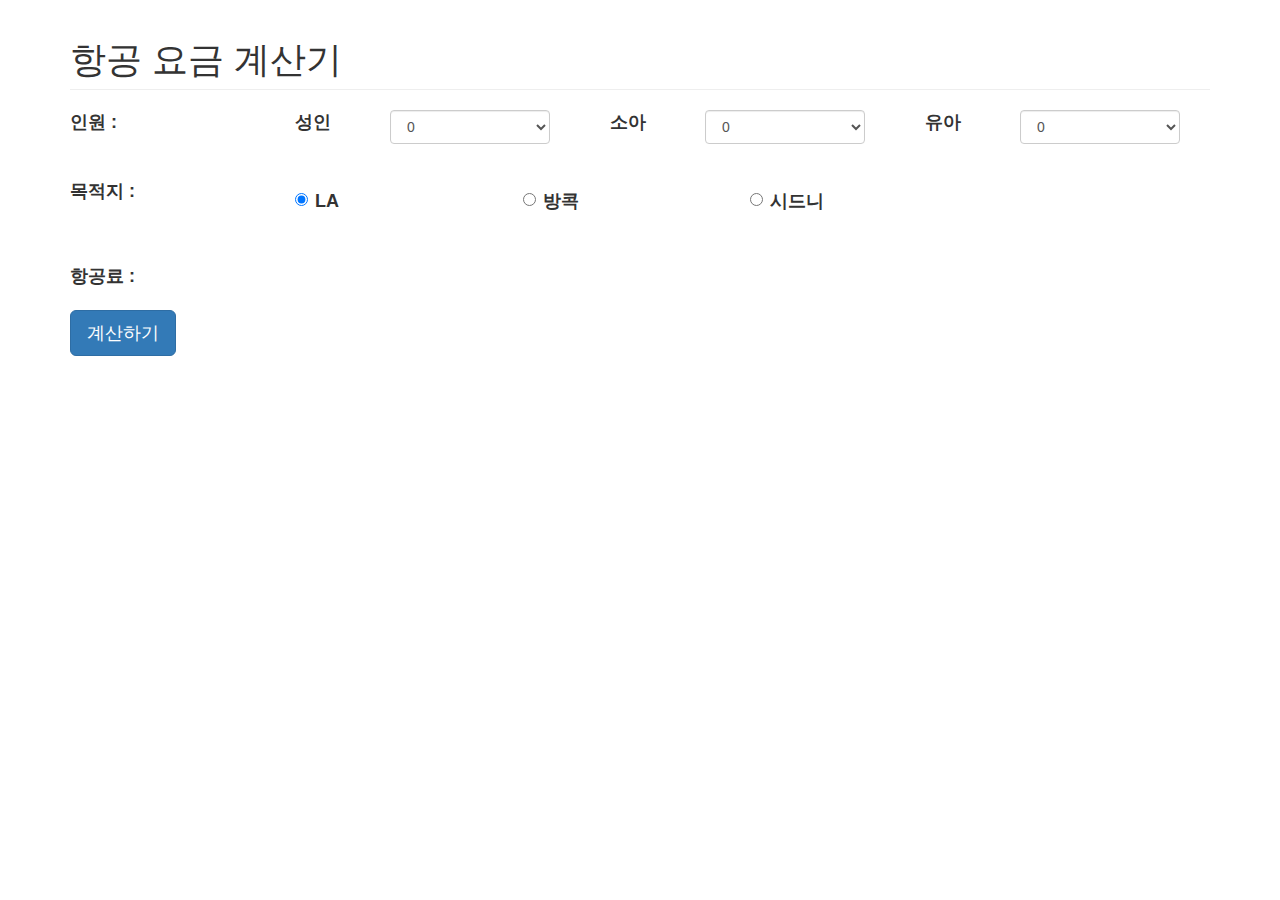
<file: airplane_charge.html>
<!DOCTYPE html>
<html lang="en">
<head>
    <meta charset="UTF-8">
    <title>항공 요금 계산기</title>
    <meta name="viewport" content="width=device-width, initial-scale=1">
    <script src="https://ajax.googleapis.com/ajax/libs/jquery/1.12.4/jquery.min.js"></script>
    <script src="http://maxcdn.bootstrapcdn.com/bootstrap/3.3.7/js/bootstrap.min.js"></script>
    <link rel="stylesheet" href="css/bootstrap.css">
    <link rel="stylesheet" href="css/main.css">
</head>
<body>
<div class="container">
    <h1 class="page-header title">항공 요금 계산기</h1>

    <!-- 인원 -->
    <div class="row">
        <label class="control-label col-md-2">인원 :</label>
        <div class="col-md-10">
            <div class="form-group col-md-4">
                <label class="control-label col-sm-4">성인</label>
                <div class="col-sm-8"><select class="form-control" id="adult">
                    <option>0</option>
                    <option>1</option>
                    <option>2</option>
                    <option>3</option>
                    <option>4</option>
                </select></div>
            </div>
            <div class="form-group col-md-4">
                <label class="control-label col-sm-4">소아</label>
                <div class="col-sm-8"><select class="form-control" id="young">
                    <option>0</option>
                    <option>1</option>
                    <option>2</option>
                    <option>3</option>
                    <option>4</option>
                </select></div>
            </div>
            <div class="form-group col-md-4">
                <label class="control-label col-sm-4">유아</label>
                <div class="col-sm-8"><select class="form-control" id="children">
                    <option>0</option>
                    <option>1</option>
                    <option>2</option>
                    <option>3</option>
                    <option>4</option>
                </select></div>
            </div>

        </div>
    </div>

    <!-- 목적지 -->
    <div class="row">
        <label class="control-label col-sm-2">목적지 :</label>
        <div class="col-sm-10 destination">
            <div class="col-md-3">
                <label class="radio" onclick="country()"><input type="radio" name="radio" id="la" checked>LA</label>
            </div>
            <div class=" col-md-3" onclick="country()">
                <label class="radio"><input type="radio" name="radio" id="bk">방콕</label>
            </div>
            <div class=" col-md-3" onclick="country()">
                <label class="radio"><input type="radio" name="radio" id="sd">시드니</label>
            </div>

            <div class="col-md-3">
                <span class="badge" id="country"></span>
            </div>
        </div>
    </div>

    <!-- 항공료 -->
    <div class="form-inline row air_result">
        <label class="control-label col-sm-2">항공료 :</label>
        <div class="col-sm-10"><span id="result"></span></div>
    </div>
    <button type="button" class="btn btn-primary btn_charge btn-lg" onclick="setCharge()">계산하기</button>

</div>
<script src="js/main.js"></script>
</body>
</html>
</file>
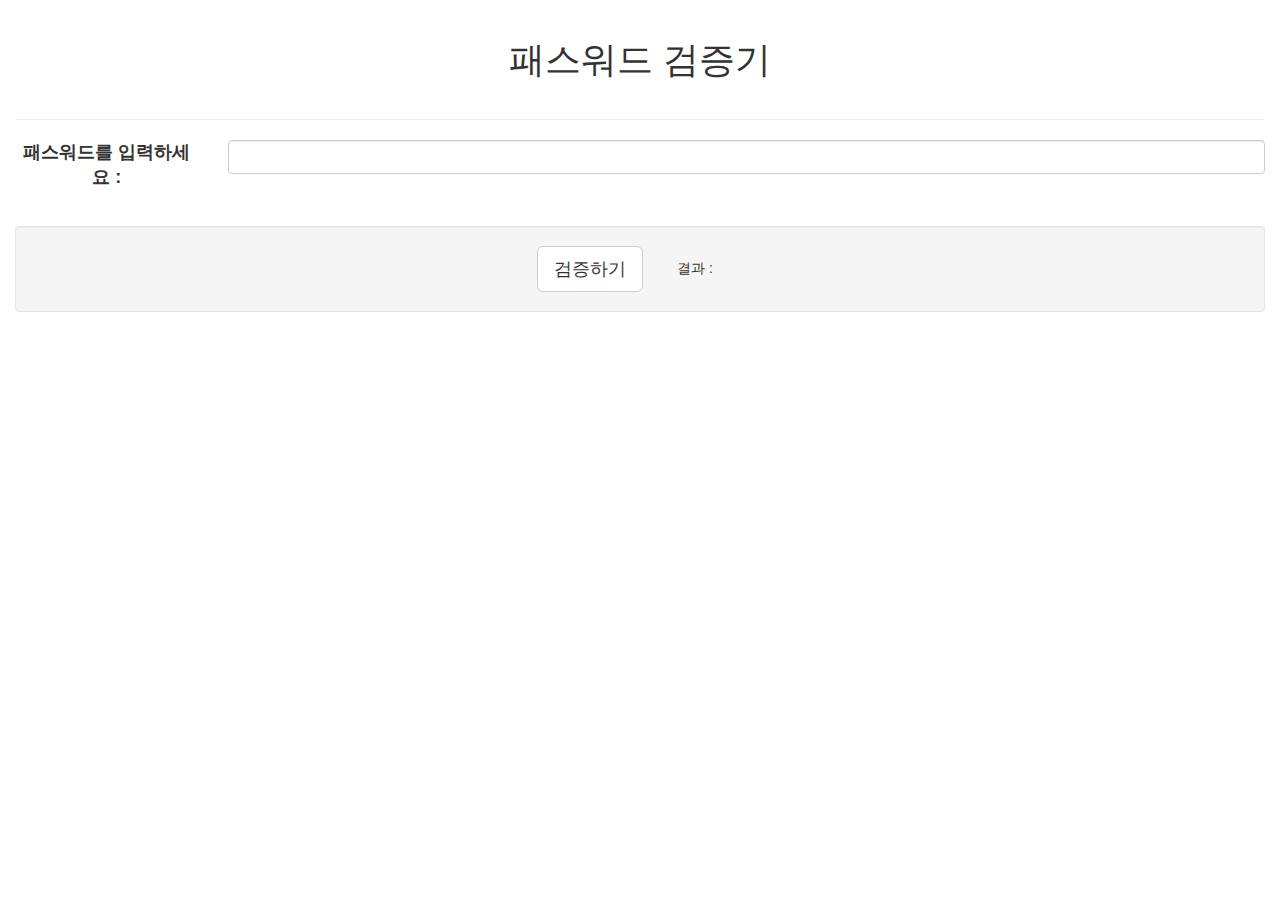
<file: password_verify.html>
<!DOCTYPE html>
<html lang="en">
<head>
    <meta charset="UTF-8">
    <title>패스워드 검증</title>
    <meta name="viewport" content="width=device-width, initial-scale=1">
    <script src="https://ajax.googleapis.com/ajax/libs/jquery/1.12.4/jquery.min.js"></script>
    <script src="http://maxcdn.bootstrapcdn.com/bootstrap/3.3.7/js/bootstrap.min.js"></script>
    <link rel="stylesheet" href="css/bootstrap.css">
</head>
<body>
<!-- 패스워드 검증기 -->
<div class="container-fluid text-center">
    <div class="page-header"><h1 class="title_pwd">패스워드 검증기</h1></div>
    <div class="row">
        <div class="form-group">
            <label for="pwd" class="col-sm-2 control-label">패스워드를 입력하세요 :</label>
            <div class="col-sm-10">
                <input class="form-control" id="pwd" type="text">
            </div>
        </div>
    </div>
    <div class="from-group well result_pwd">
        <button type="button" class="btn btn-default btn-lg btn_result" onclick="doValidate()">검증하기</button>
        결과 : <span id="result"></span>
    </div>
</div>

<script src="js/main.js"></script>
<link rel="stylesheet" href="css/main.css">
</body>
</html>
</file>
<file: css/main.css>
/** 항공 요금 계산 */

select, #la, #bk, #sd {
    margin-right: 10px;
}

div.row {
    margin-bottom: 20px;
}

#result {
    margin-left: 30px;
}

label, #result {
    font-size: 18px;
}

div.air_result {
    padding-top: 20px;
}

div.destination {
    padding-left: 50px;
}

span.badge {
    padding: 10px;
    margin-top: 5px;
}


/** 패스워드 검증 */
h1.title_pwd {
    margin-bottom: 30px;
}

button.btn_result{
    margin-right: 30px;
}

div.result_pwd {
    margin-top: 30px;
}
</file>
